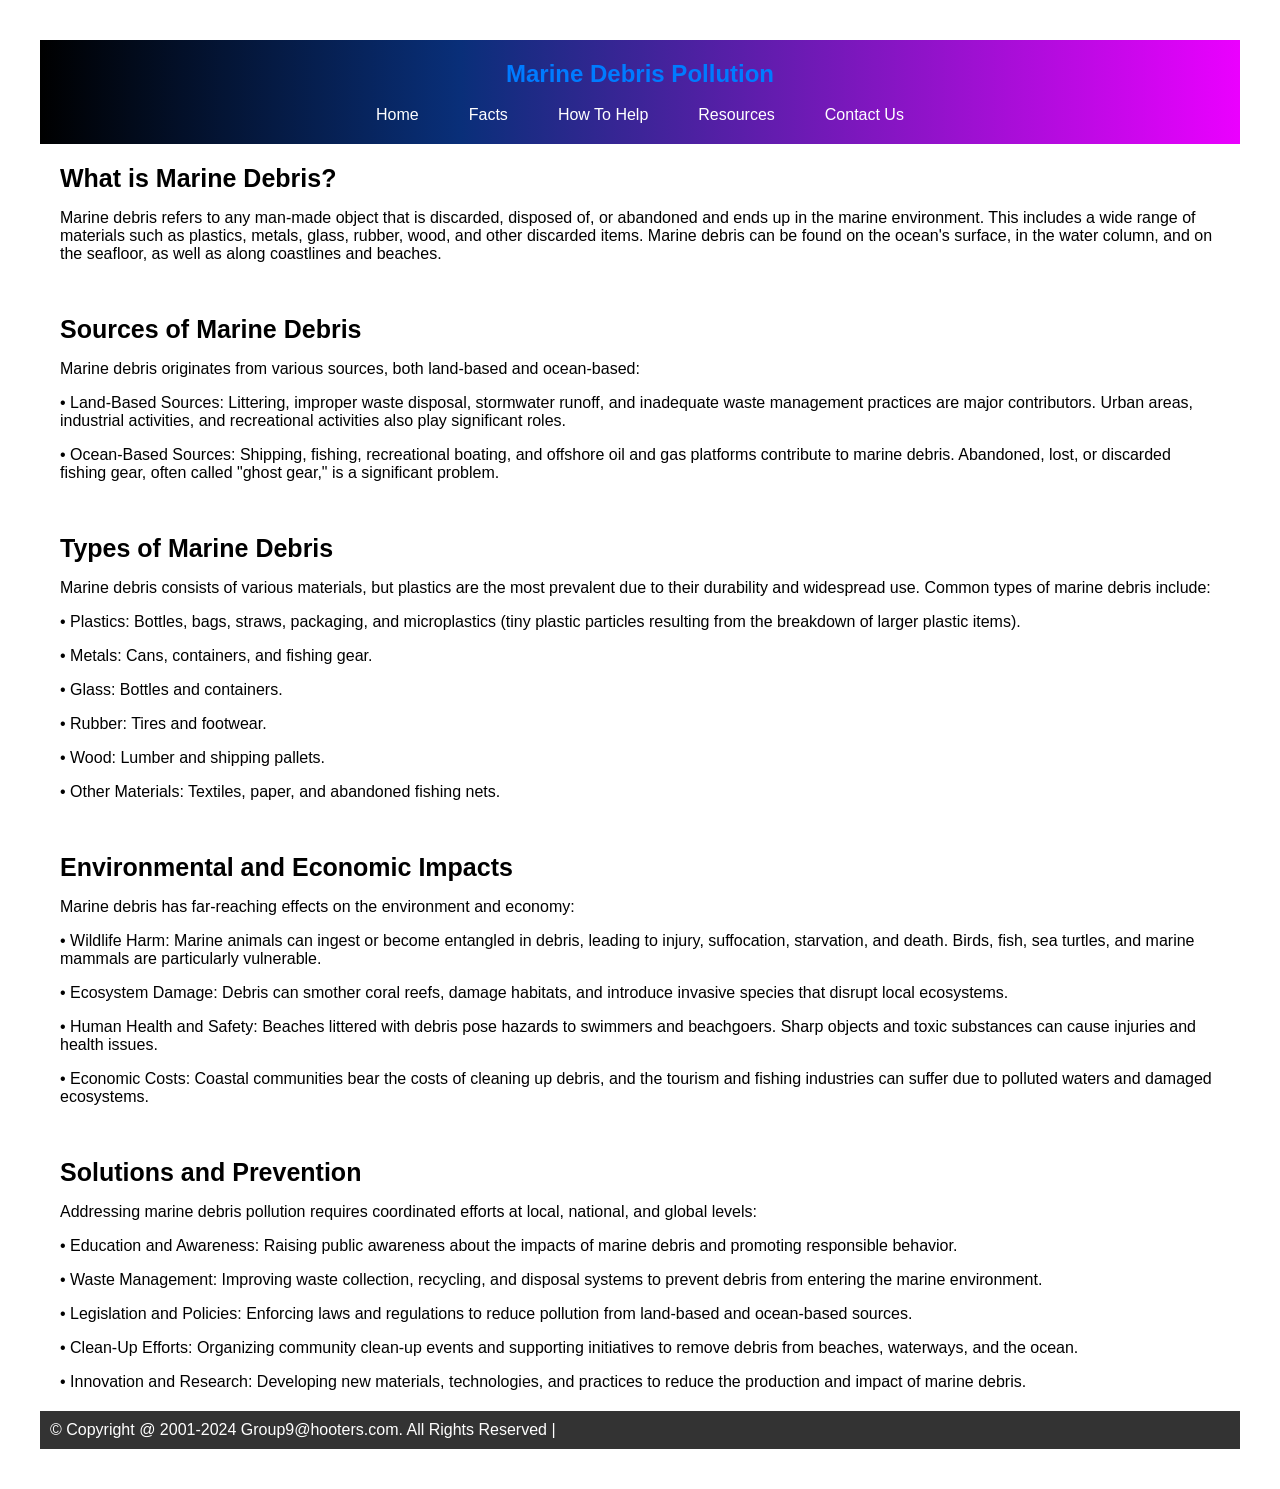
<file: index.html>
<!DOCTYPE html>
<html lang="en">
<head>
  <meta charset="UTF-8">
  <meta name="viewport" content="width=device-width, initial-scale=1.0">
  <title>Marine Debris Pollution</title>
  <link rel="stylesheet" href="style.css">
</head>

<body>
  <header>
    <h1>Marine Debris Pollution</h1><br>
    <nav>
        <ul>
          <li><a href="home.html">Home</a></li>
          <li><a href="facts.html">Facts</a></li>
          <li><a href="help.html">How To Help</a></li>
          <li><a href="resources.html">Resources</a></li>
          <li><a href="contact.html">Contact Us</a></li>
        </ul>
      </nav>
  </header>
  <main>
    <h2>What is Marine Debris?</h2>
    <p>Marine debris refers to any man-made object that is discarded, disposed of, or abandoned and ends up in the marine environment. This includes a wide range of materials such as plastics, metals, glass, rubber, wood, and other discarded items. Marine debris can be found on the ocean's surface, in the water column, and on the seafloor, as well as along coastlines and beaches.</p><br>
    
    <P></P><br>
    
    <h2>Sources of Marine Debris</h2>
    <p>Marine debris originates from various sources, both land-based and ocean-based:</p>
    <p>
      • Land-Based Sources: Littering, improper waste disposal, stormwater runoff, and inadequate waste management practices are major contributors. Urban areas, industrial activities, and recreational activities also play significant roles.</p>
    <p>
      • Ocean-Based Sources: Shipping, fishing, recreational boating, and offshore oil and gas platforms contribute to marine debris. Abandoned, lost, or discarded fishing gear, often called "ghost gear," is a significant problem.</p><br>
      <P></P><br>
      <h2>Types of Marine Debris</h2>
    <p>Marine debris consists of various materials, but plastics are the most prevalent due to their durability and widespread use. Common types of marine debris include:</p>

<p>• Plastics: Bottles, bags, straws, packaging, and microplastics (tiny plastic particles resulting from the breakdown of larger plastic items).</p>
<p>• Metals: Cans, containers, and fishing gear.</p>
<p>• Glass: Bottles and containers.</p>
<p>• Rubber: Tires and footwear.</p>
<p>• Wood: Lumber and shipping pallets.</p>
<p>• Other Materials: Textiles, paper, and abandoned fishing nets.</p><br>
  
<P></P><br>

<h2>Environmental and Economic Impacts</h2>

<p>Marine debris has far-reaching effects on the environment and economy:</p>

<p>• Wildlife Harm: Marine animals can ingest or become entangled in debris, leading to injury, suffocation, starvation, and death. Birds, fish, sea turtles, and marine mammals are particularly vulnerable.</p>
<p>• Ecosystem Damage: Debris can smother coral reefs, damage habitats, and introduce invasive species that disrupt local ecosystems.</p>
<p>• Human Health and Safety: Beaches littered with debris pose hazards to swimmers and beachgoers. Sharp objects and toxic substances can cause injuries and health issues.</p>
<p>• Economic Costs: Coastal communities bear the costs of cleaning up debris, and the tourism and fishing industries can suffer due to polluted waters and damaged ecosystems.</p><br>
  
<P></P><br>

<h2>Solutions and Prevention</h2>
<p>Addressing marine debris pollution requires coordinated efforts at local, national, and global levels:</p>

<p>• Education and Awareness: Raising public awareness about the impacts of marine debris and promoting responsible behavior.</p>
<p>• Waste Management: Improving waste collection, recycling, and disposal systems to prevent debris from entering the marine environment.</p>
<p>• Legislation and Policies: Enforcing laws and regulations to reduce pollution from land-based and ocean-based sources.</p>
<p>• Clean-Up Efforts: Organizing community clean-up events and supporting initiatives to remove debris from beaches, waterways, and the ocean.</p>
<p>• Innovation and Research: Developing new materials, technologies, and practices to reduce the production and impact of marine debris.</p>



  
    </main>
  <script src="script.js"></script>
</body>

<footer>
    <p>&copy; Copyright @ 2001-2024 Group9@hooters.com. All Rights Reserved |</p>
  </footer>

</html>
</file>
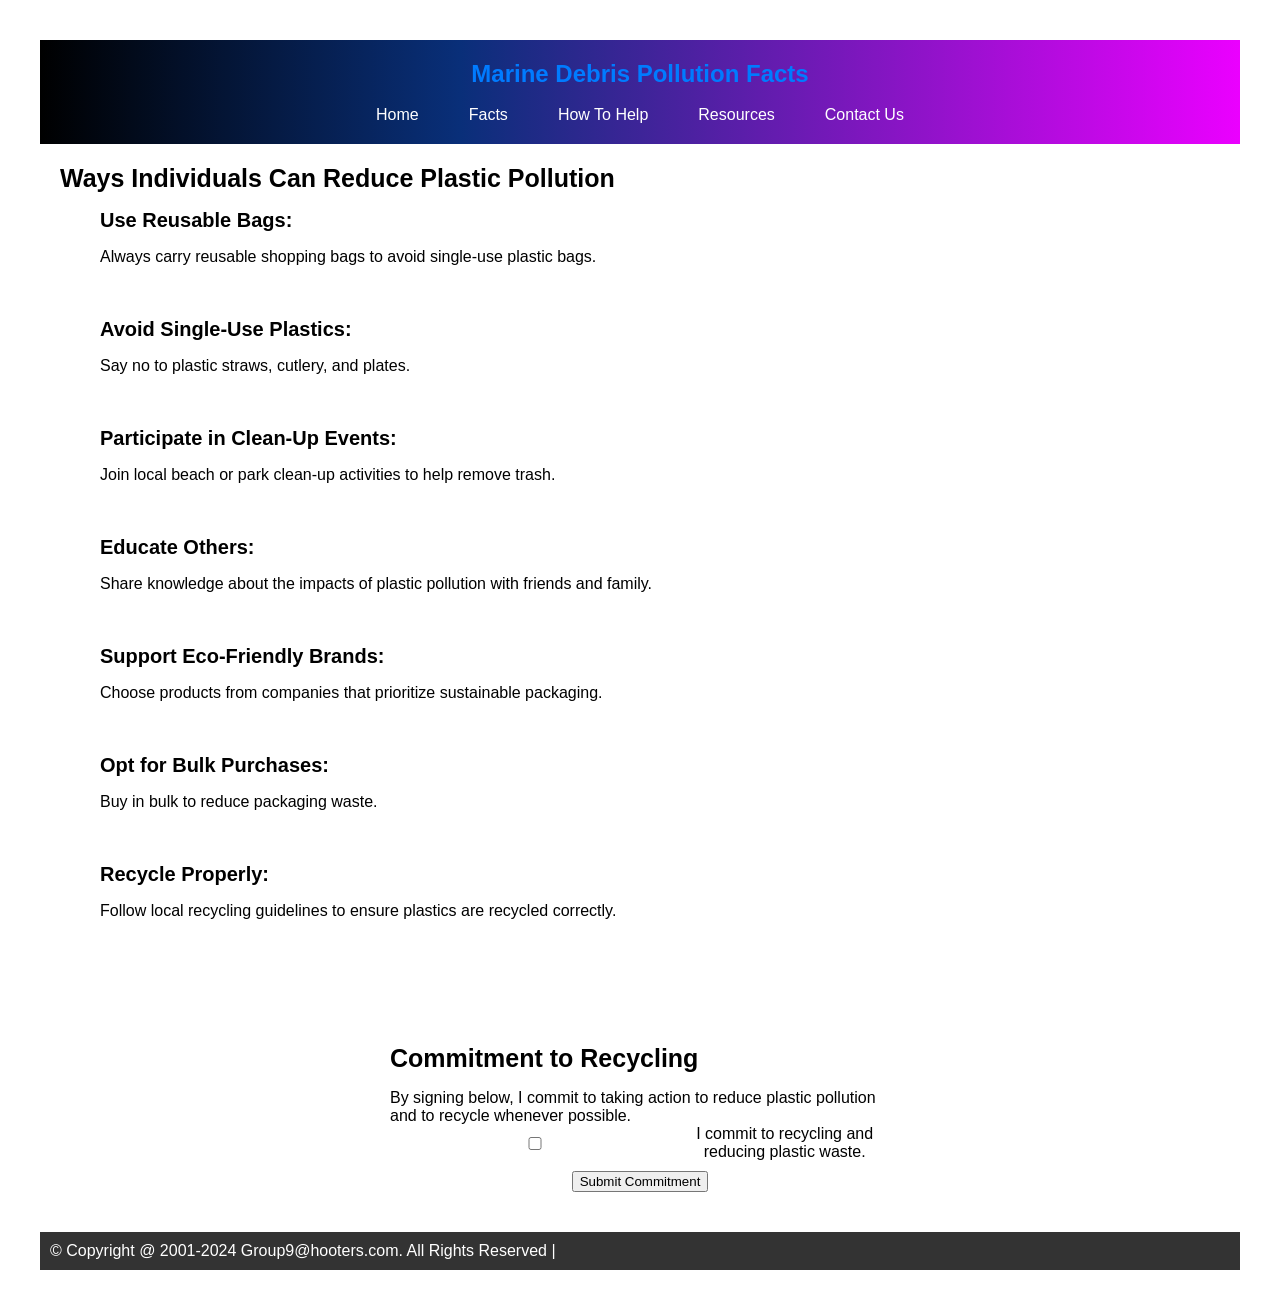
<file: help.html>
<!DOCTYPE html>
<html lang="en">
<head>
  <meta charset="UTF-8">
  <meta name="viewport" content="width=device-width, initial-scale=1.0">
  <title>Marine Debris Pollution Facts</title>
  <link rel="stylesheet" href="style.css">
  
</head>

<body>
  <header>
    <h1>Marine Debris Pollution Facts</h1><br>
    <nav>
      <ul>
        <li><a href="index.html">Home</a></li>
        <li><a href="facts.html">Facts</a></li>
        <li><a href="help.html">How To Help</a></li>
        <li><a href="resources.html">Resources</a></li>
        <li><a href="contact.html">Contact Us</a></li>
      </ul>
      </nav>
  </header>

<body>
 
  
  <main>
    <section>
      <h2>Ways Individuals Can Reduce Plastic Pollution</h2>
      <ul>
        <h3>Use Reusable Bags:</h3> 
        <P>Always carry reusable shopping bags to avoid single-use plastic bags.</P><br>
        <p></p><br>

        <h3>Avoid Single-Use Plastics:</h3> 
        <p>Say no to plastic straws, cutlery, and plates.</P><br>
          <p></p><br>

        <h3>Participate in Clean-Up Events:</h3> 
        <p>Join local beach or park clean-up activities to help remove trash.</P><br>
          <p></p><br>

        <h3>Educate Others:</h3> 
        <p>Share knowledge about the impacts of plastic pollution with friends and family.</P><br>
          <p></p><br>

        <h3>Support Eco-Friendly Brands:</h3>  
        <p>Choose products from companies that prioritize sustainable packaging.</P><br>
          <p></p><br>

        <h3>Opt for Bulk Purchases:</h3> 
        <p>Buy in bulk to reduce packaging waste.</P><br>
          <p></p><br>

          <h3>Recycle Properly:</h3> 
        <p></p>Follow local recycling guidelines to ensure plastics are recycled correctly.</P><br>
        <p></p><br>
      </ul>
    </section>






    
    <section class="commitment">
      <h2>Commitment to Recycling</h2>
      <p>By signing below, I commit to taking action to reduce plastic pollution and to recycle whenever possible.</p>
      <label>
        <input type="checkbox" id="commitment" required>
        I commit to recycling and reducing plastic waste.
      </label>
      <div class="button-submit">
        <button onclick="alert('Thank you for your commitment!')">Submit Commitment</button>
      </div>
    </section>
      
  </main>
  
  <footer>
    <p>&copy; Copyright @ 2001-2024 Group9@hooters.com. All Rights Reserved |</p>
  </footer>
  
  <script src="script.js"></script>
</body>
</html>
</file>
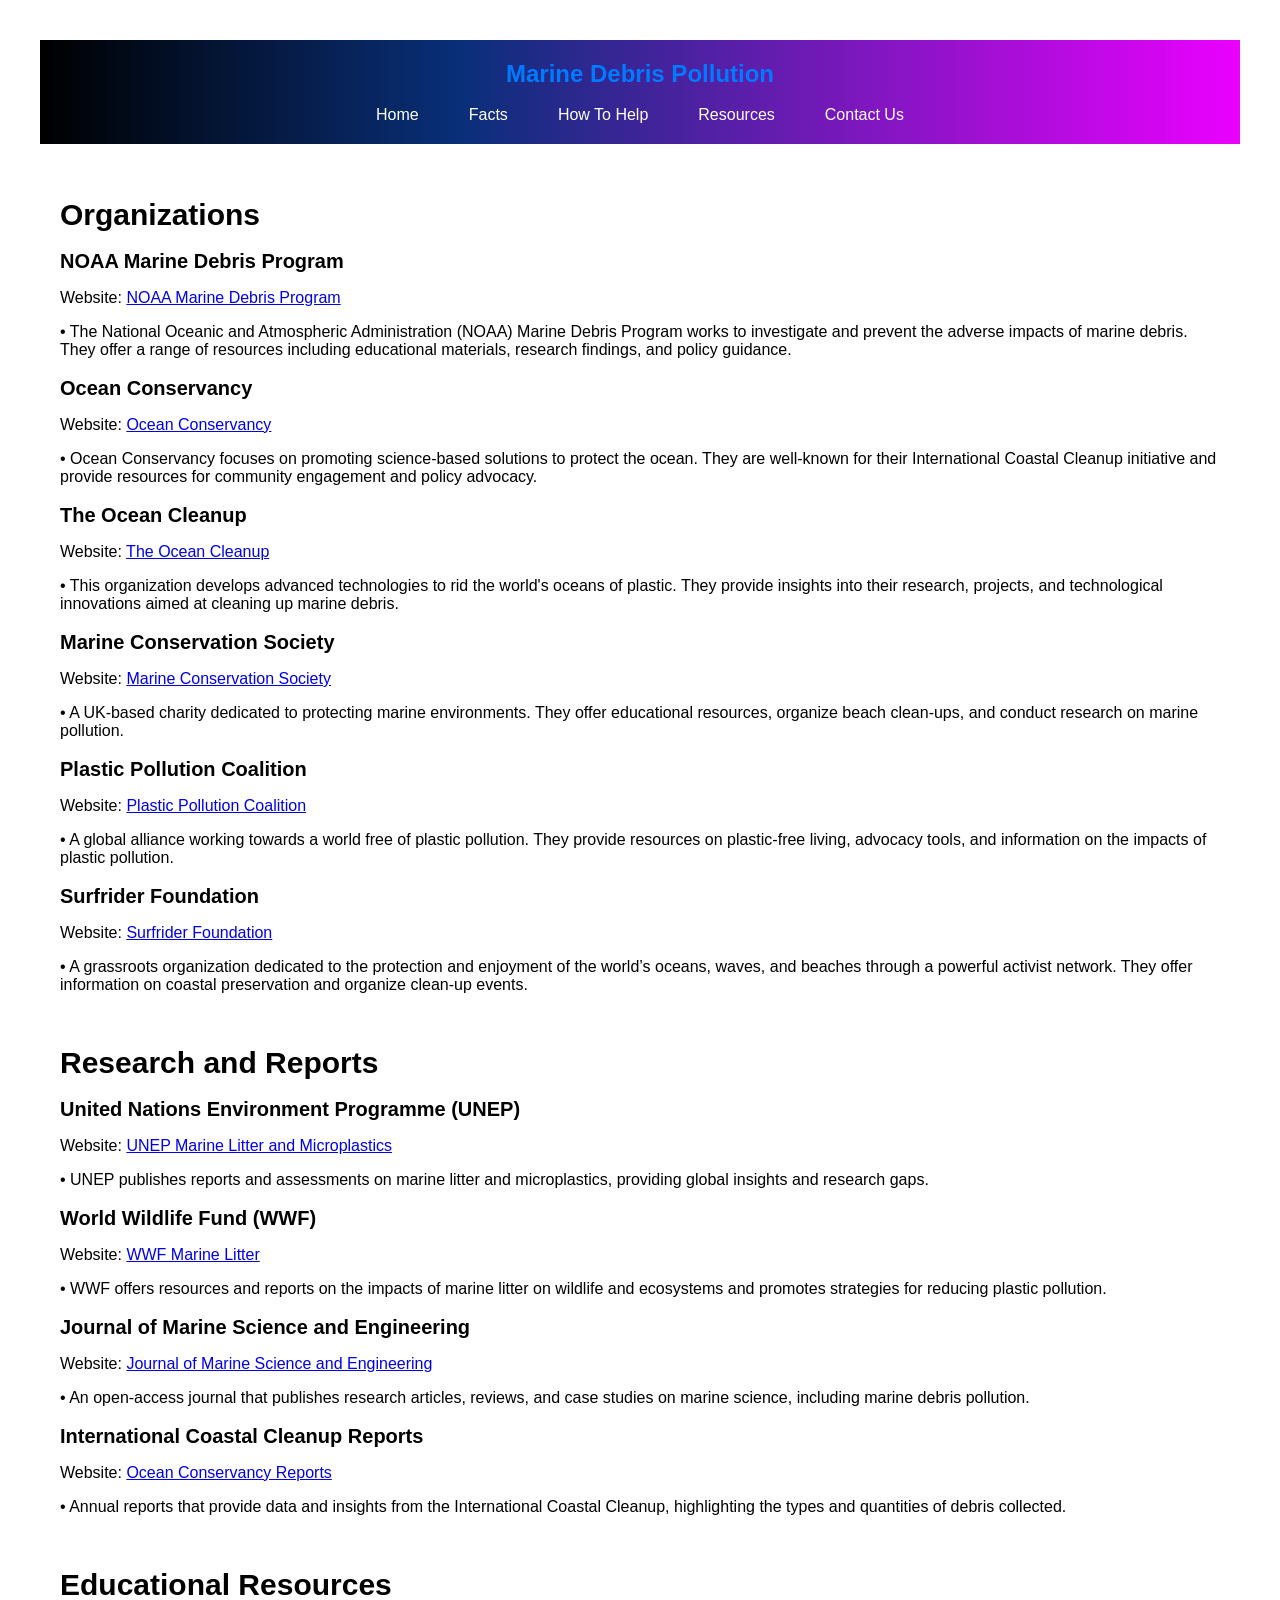
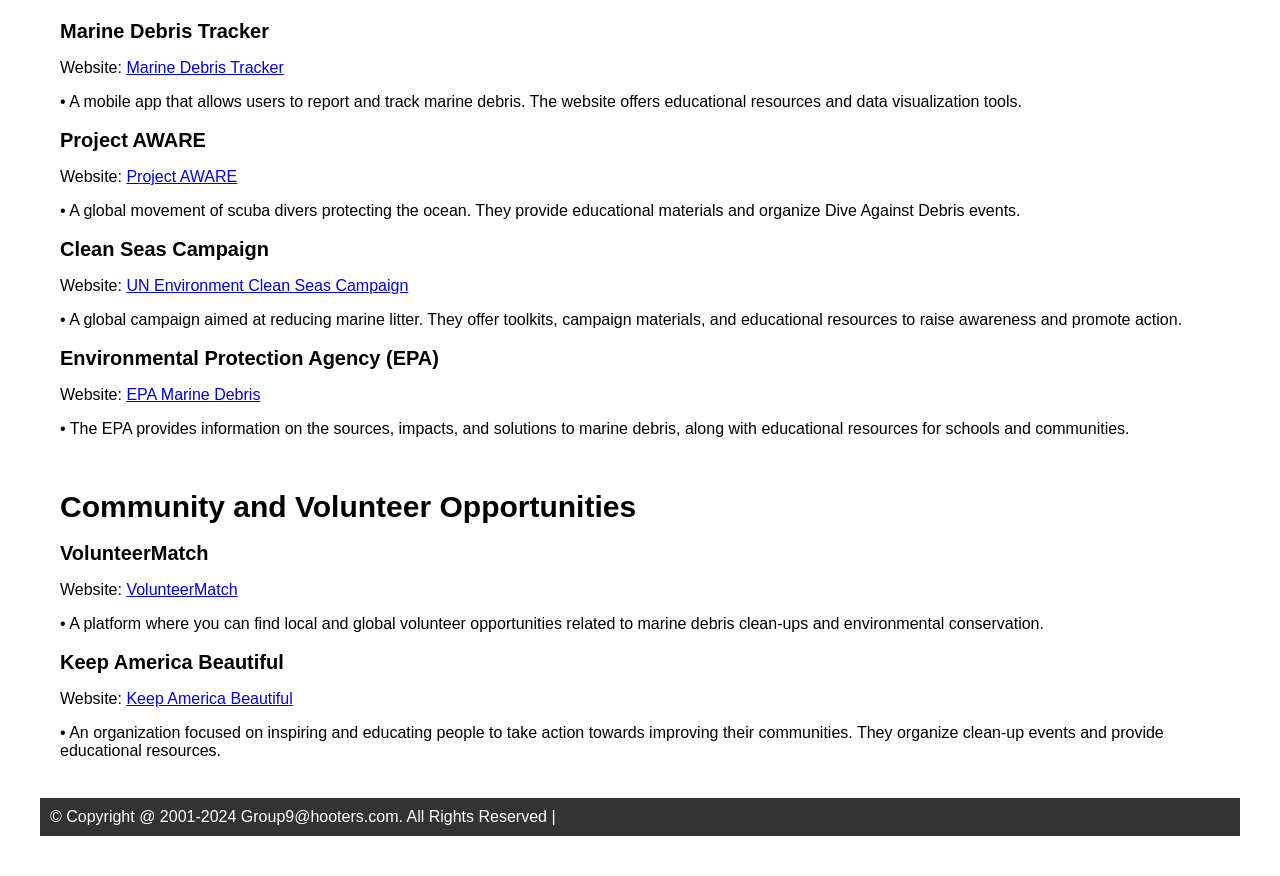
<file: resources.html>
<!DOCTYPE html>
<html lang="en">
<head>
  <meta charset="UTF-8">
  <meta name="viewport" content="width=device-width, initial-scale=1.0">
  <title>Marine Debris Pollution</title>
  <link rel="stylesheet" href="style.css">
</head>

<body>
  <header>
    <h1>Marine Debris Pollution</h1><br>
    <nav>
      <ul>
        <li><a href="index.html">Home</a></li>
        <li><a href="facts.html">Facts</a></li>
        <li><a href="help.html">How To Help</a></li>
        <li><a href="resources.html">Resources</a></li>
        <li><a href="contact.html">Contact Us</a></li>
      </ul>
    </nav>
  </header>
  <main>
    <P></P><br>
    <h4>Organizations</h4><br>

    <h3>NOAA Marine Debris Program</h3>
    <p>Website: <a href="https://marinedebris.noaa.gov/">NOAA Marine Debris Program</a></p>
    <p>• The National Oceanic and Atmospheric Administration (NOAA) Marine Debris Program works to investigate and prevent the adverse impacts of marine debris. They offer a range of resources including educational materials, research findings, and policy guidance.</p><br>
    
    <h3>Ocean Conservancy</h3>
    <p>Website: <a href="https://oceanconservancy.org/">Ocean Conservancy</a>
    <p>• Ocean Conservancy focuses on promoting science-based solutions to protect the ocean. They are well-known for their International Coastal Cleanup initiative and provide resources for community engagement and policy advocacy.</p><br>
    
    <h3>The Ocean Cleanup</h3>
    <p>Website: <a href="https://theoceancleanup.com/">The Ocean Cleanup</a></p>
    <p>• This organization develops advanced technologies to rid the world's oceans of plastic. They provide insights into their research, projects, and technological innovations aimed at cleaning up marine debris.</p><br>
    
    <h3>Marine Conservation Society</h3>
    <p>Website: <a href="https://www.mcsuk.org/">Marine Conservation Society</a></p>
    <p>• A UK-based charity dedicated to protecting marine environments. They offer educational resources, organize beach clean-ups, and conduct research on marine pollution.</p><br>
    
    <h3>Plastic Pollution Coalition</h3>
    <p>Website: <a href="https://www.plasticpollutioncoalition.org/">Plastic Pollution Coalition</a></p>
    <p>• A global alliance working towards a world free of plastic pollution. They provide resources on plastic-free living, advocacy tools, and information on the impacts of plastic pollution.</p><br>
    
    <h3>Surfrider Foundation</h3>
    <p>Website: <a href="https://www.surfrider.org/">Surfrider Foundation</a></p>
    <p>• A grassroots organization dedicated to the protection and enjoyment of the world’s oceans, waves, and beaches through a powerful activist network. They offer information on coastal preservation and organize clean-up events.</p><br>


    <P></P><br>

      <h4>Research and Reports</h4><br>

      <h3>United Nations Environment Programme (UNEP)</h3>
      <p>Website: <a href="https://www.unep.org/resources/emerging-issues/marine-plastics-litter-and-microplastic">UNEP Marine Litter and Microplastics</a></p>
      <p>• UNEP publishes reports and assessments on marine litter and microplastics, providing global insights and research gaps.</p><br>
      
      <h3>World Wildlife Fund (WWF)</h3>
      <p>Website: <a href="https://www.worldwildlife.org/initiatives/plastics">WWF Marine Litter</a></p>
      <p>• WWF offers resources and reports on the impacts of marine litter on wildlife and ecosystems and promotes strategies for reducing plastic pollution.</p><br>
      
      <h3>Journal of Marine Science and Engineering</h3>
      <p>Website: <a href="https://www.mdpi.com/journal/jmse">Journal of Marine Science and Engineering</a></p>
      <p>• An open-access journal that publishes research articles, reviews, and case studies on marine science, including marine debris pollution.</p><br>
      
      <h3>International Coastal Cleanup Reports</h3>
      <p>Website: <a href="https://oceanconservancy.org/trash-free-seas/international-coastal-cleanup/annual-data-release/">Ocean Conservancy Reports</a></p>
      <p>• Annual reports that provide data and insights from the International Coastal Cleanup, highlighting the types and quantities of debris collected.</p><br>

      <P></P><br>

      <h4>Educational Resources</h4><br>

      <h3>Marine Debris Tracker</h3>
      <p>Website: <a href="https://debristracker.org/">Marine Debris Tracker</a></p>
      <p>• A mobile app that allows users to report and track marine debris. The website offers educational resources and data visualization tools.</p><br>
      
      <h3>Project AWARE</h3>
      <p>Website: <a href="https://www.padi.com/aware">Project AWARE</a></p>
      <p>• A global movement of scuba divers protecting the ocean. They provide educational materials and organize Dive Against Debris events.</p><br>
      
      <h3>Clean Seas Campaign</h3>
      <p>Website: <a href="https://www.cleanseas.org/">UN Environment Clean Seas Campaign</a></p>
      <p>• A global campaign aimed at reducing marine litter. They offer toolkits, campaign materials, and educational resources to raise awareness and promote action.</p><br>
      
      <h3>Environmental Protection Agency (EPA)</h3>
      <p>Website: <a href="https://www.epa.gov/trash-free-waters">EPA Marine Debris</a></p>
      <p>• The EPA provides information on the sources, impacts, and solutions to marine debris, along with educational resources for schools and communities.</p><br>

      <P></P><br>

      <h4>Community and Volunteer Opportunities</h4><br>

      <h3>VolunteerMatch</h3>
      <p>Website: <a href="https://www.volunteermatch.org/">VolunteerMatch</a></p>
      <p>• A platform where you can find local and global volunteer opportunities related to marine debris clean-ups and environmental conservation.</p><br>
      
      <h3>Keep America Beautiful</h3>
      <p>Website: <a href="https://kab.org/">Keep America Beautiful</a></p>
      <p>• An organization focused on inspiring and educating people to take action towards improving their communities. They organize clean-up events and provide educational resources.</p><br>







  </main>
  <script src="script.js"></script>
</body>

<footer>
  <p>&copy; Copyright @ 2001-2024 Group9@hooters.com. All Rights Reserved |</p>
</footer>

</html>
</file>
<file: style.css>
body {
  font-family: Arial, sans-serif;
  margin: 20px;
  background-color: white;
  color: rgb(0, 0, 0);
  padding: 20px;
}

header {
  background: linear-gradient(90deg, rgb(0, 0, 0) 0%, rgba(9,47,121,1) 35%, rgba(235,0,255,1) 100%);
  padding: 20px;
  text-align: center;
}

header h1 {
  margin: 0;
  text-align: center;
  font-size: 1.5em;
}

header .header-content {
  display: flex;
  justify-content: space-between;
  align-items: left;
}



main {
  display: flex;
  flex-direction: column;
  align-items: flex;
  padding: 20px;
}

form {
  display: flex;
  flex-direction: column;
  width: 30%;
  margin: 20px auto;
  padding: 20px;
  border: 1px solid hsl(255, 100%, 50%);
  border-radius: 10px;
  box-shadow: 0 0 10px hsl(255, 100%, 50%);
}

section {
  margin-bottom: 20px;
}

h1 {
  color: #007bff;
  margin-bottom: 20px;
}

h2 {
margin: 0;
color: #000000;
text-align: left;
font-size: 25px;
}

main h2 {
text-align: left;
}

h3 {
margin: 0;
color: #000000;
text-align: left;
font-size: 20px;
margin-bottom: 0px; 
}

h4 {
  margin: 0;
  color: #000000;
  text-align: left;
  font-size: 30px;
  margin-bottom: 0px; 
  }


select, input {
  padding: 15px 20px;
  outline: none;
  background: transparent;
  border-radius: 5px;
  color: #212121;
  border: 1px solid rgb(109, 69, 69);
  font-size: 1em;
  width: 92%;
}

textarea {
  padding: 15px 20px;
  outline: none;
  background: transparent;
  border-radius: 5px;
  color: #212121;
  border: 1px solid grey;
  font-size: 1em;
  width: 92%;
  max-width: 500px;
  max-height: 200px;
  resize: both;
}

select {
  width: 100%;
  padding: 10px;
  margin-bottom: 20px;
  border: 1px solid #ccc;
  border-radius: 5px;
  appearance: none;
  background-image: url('data:image/svg+xml;charset=UTF-8,<svg xmlns="http://www.w3.org/2000/svg" viewBox="0 0 24 24" fill="none" stroke="currentColor" stroke-width="2"><path d="M7 10l5 5 5-5"/></svg>');
  background-size: 24px 24px;
  background-position: 99% 51%;
  background-repeat: no-repeat;
  cursor: pointer;
}

select:hover {
  border-color: #aaa;
  box-shadow: 0 0 10px rgba(0, 0, 0, 0.1);
}

select:focus {
  border-color: #4CAF50;
  box-shadow: 0 0 10px rgba(0, 0, 0, 0.2);
}

select option {
  transition: background-color 0.2s ease-in-out;
}

select option:hover {
  background-color: #f0f0f0;
}

.phone-input-container {
  position: relative;
}

.country-code-dropdown {
  width: 100px;
  height: 40px;
  border: 1px solid #ccc;
  border-radius: 5px;
  padding: 5px;
  font-size: 16px;
}

.country-code-dropdown option {
  font-size: 16px;
}

.dropdown {
  position: relative;
  display: inline-block;
}

.dropdown select {
  padding-right: 30px;
}

.dropdown::after {
  content: "";
  position: absolute;
  top: 50%;
  right: 10px;
  transform: translateY(-50%);
  border-style: solid;
  border-width: 5px 5px 0 5px;
}


nav {
  display: flex;
  justify-content: center;
  align-items: center;
}

nav ul {
  list-style: none;
  margin: 0;
  padding: 0;
  display: flex;
  justify-content: space-between;
}

nav li {
  margin: 0 10px;
}

nav a {
  color: #fff;
  text-decoration: none;
  padding: 5px;
  border-radius: 5px;
}

nav a:hover {
  background-color: #444;
}

@media (max-width: 768px) {
  nav ul {
    justify-content: space-around;
  }
}

/* For medium screens */
@media (min-width: 769px) and (max-width: 1024px) {
  nav ul {
    justify-content: space-between;
  }
}

/* For large screens */
@media (min-width: 1025px) {
  nav ul {
    justify-content: space-between;
    gap: 20px; /* Add a fixed gap for large screens */
  }
}

footer {
  background-color: #333;
  color: #fff;
  padding: 10px;
  text-align: center;
  clear: both;
}

footer p {
  margin: 0;
}

p {
  
margin-bottom: 0px;
text-align: left!important;
align-items: left;
          
      }

      .left-align {
        text-align: left!important;
      }


      .contact {
          margin-top: 20px;
          display: flex;
          align-items: left;
      }
      .contact i {
          margin-right: 10px;
      }

      .quick-links {
          text-align: center;
          color: white;
        }
        
        .quick-links h2 {
          margin-bottom: 10px;
          text-align: center;
        }
        
        .quick-links ul {
          list-style-type: none; /* Removes default bullet points */
          padding: 0; /* Removes default list padding */
          margin: 0; /* Removes default list margin */
        }
        
        .quick-links li {
          display: inline-block; /* Arranges links horizontally */
          margin: 0 10px; /* Adds space between links */
        }
        
        .quick-links a {
          text-decoration: none; /* Removes default link underline */
          color: white; /* Sets link color to black */
        }




        .commitment {
          max-width: 500px;
          margin: 20px auto;
          text-align: center;
        }
        
        .commitment label {
          display: flex;
          flex-direction: row;
          justify-content: center;
          align-items: center;
          margin-bottom: 10px;
          align-content: center;
        }
        
        .commitment label input[type="checkbox"] {
      margin-right: flex;
        }
        
        .button-submit {
          text-align: center;
        }
</file>
